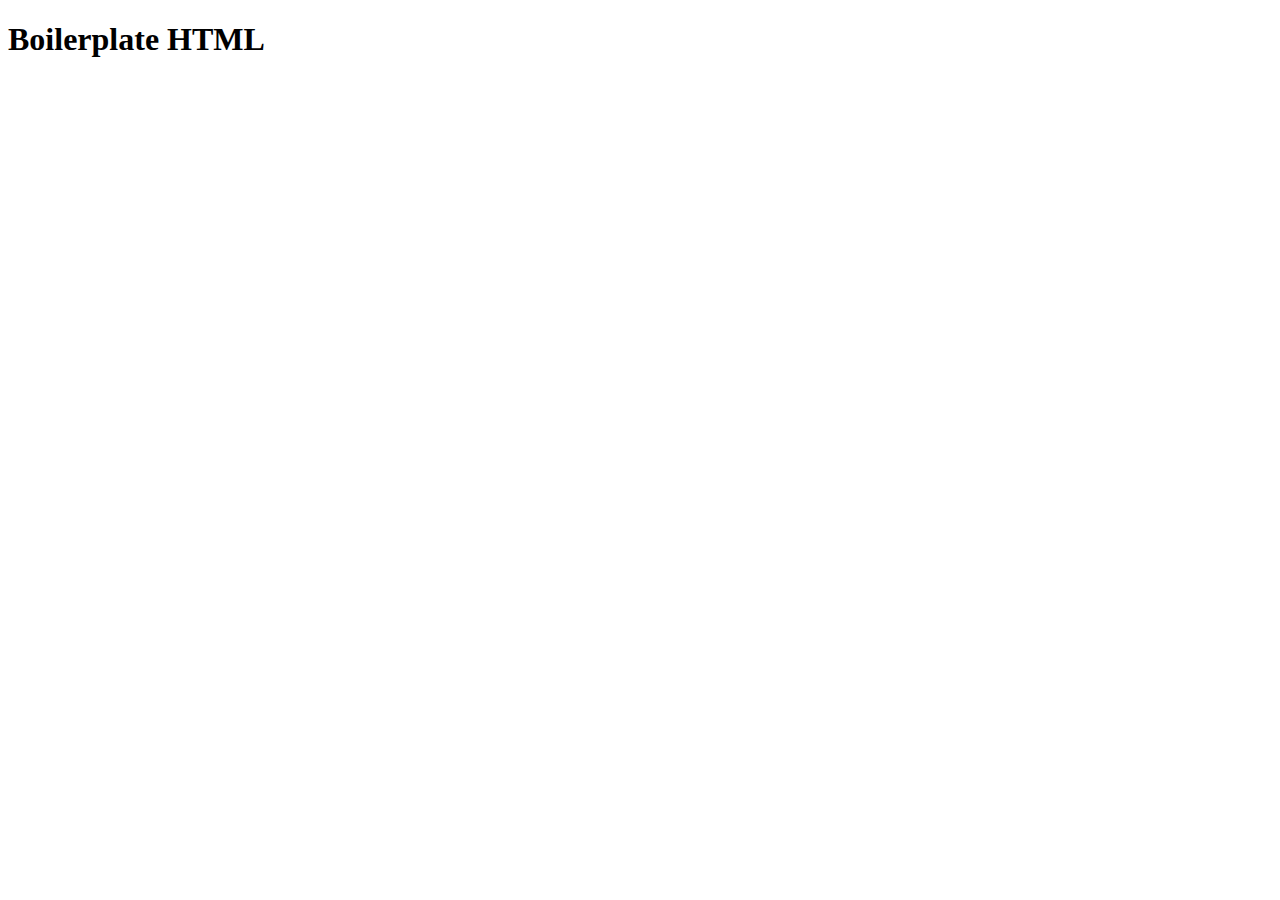
<file: boilerplate.html>
<!DOCTYPE html>
<html lang="en">
<head>
  <meta charset="UTF-8">
  <meta name="viewport" content="width=device-width, initial-scale=1.0">
  <title>Boilerplate</title>
</head>
<body>
  <h1>Boilerplate HTML</h1>
</body>
</html>
</file>
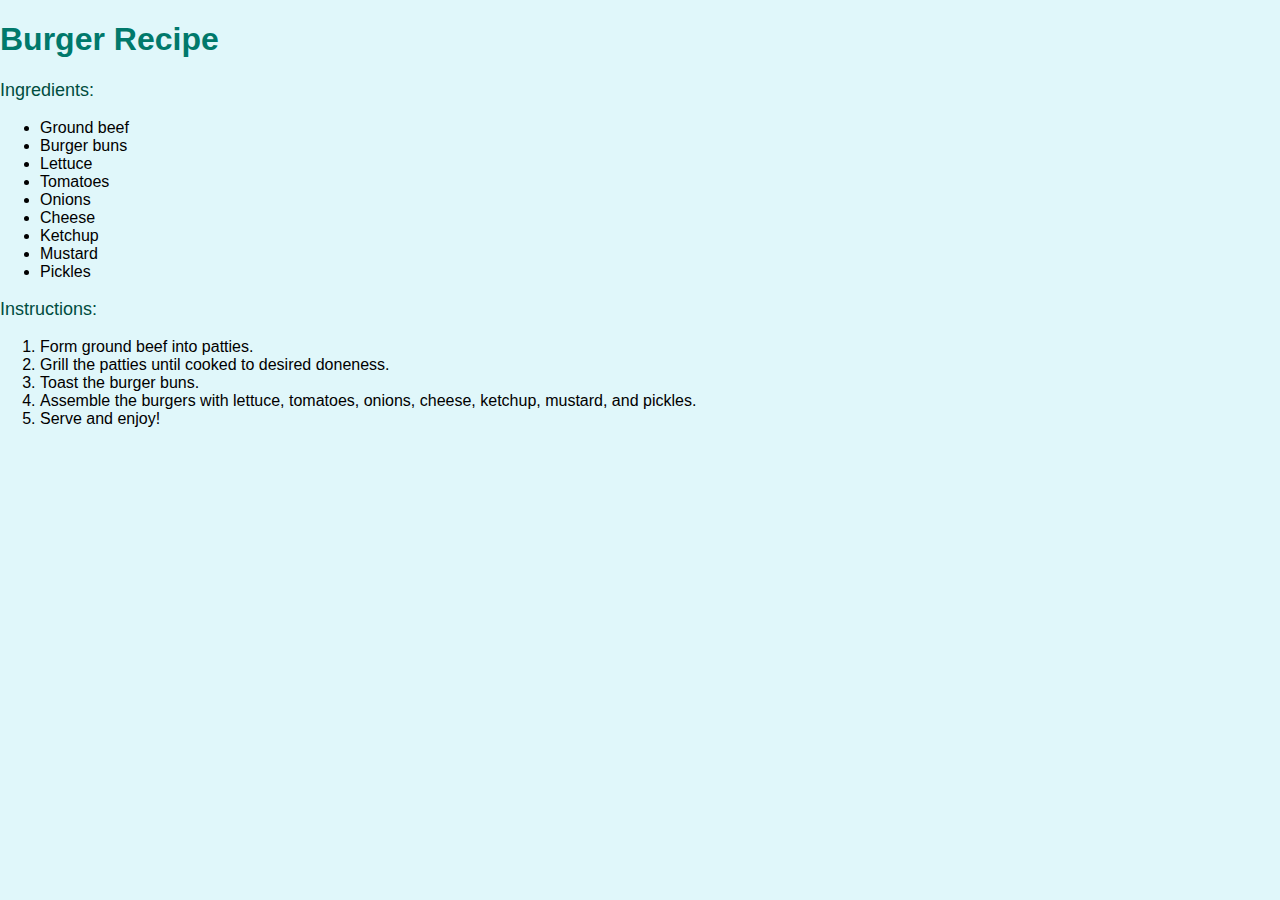
<file: burger.html>
<!DOCTYPE html>
<html lang="en">
<head>
  <meta charset="UTF-8">
  <meta name="viewport" content="width=device-width, initial-scale=1.0">
  <title>Burger Recipe</title>
  <link rel="stylesheet" href="styles.css">
</head>
<body>
  <h1>Burger Recipe</h1>
  <p>Ingredients:</p>
  <ul>
    <li>Ground beef</li>
    <li>Burger buns</li>
    <li>Lettuce</li>
    <li>Tomatoes</li>
    <li>Onions</li>
    <li>Cheese</li>
    <li>Ketchup</li>
    <li>Mustard</li>
    <li>Pickles</li>
  </ul>
  <p>Instructions:</p>
  <ol>
    <li>Form ground beef into patties.</li>
    <li>Grill the patties until cooked to desired doneness.</li>
    <li>Toast the burger buns.</li>
    <li>Assemble the burgers with lettuce, tomatoes, onions, cheese, ketchup, mustard, and pickles.</li>
    <li>Serve and enjoy!</li>
  </ol>
</body>
</html>
</file>
<file: styles.css>
body {
    background-color: #e0f7fa;
    font-family: Arial, sans-serif;
    margin: 0;
    padding: 0;
}

nav {
    background-color: #333;
    color: white;
    padding: 15px;
}

nav a {
    color: white;
    margin: 0 15px;
    text-decoration: none;
}

h1 {
    color: #00796b;
}

p {
    font-size: 18px;
    color: #004d40;
}

h2 {
    color: #666;
}

img {
    width: 200px;
    height: auto;
}

footer {
    background-color: #333;
    color: white;
    text-align: center;
    padding: 10px;
    position: fixed;
    width: 100%;
    bottom: 0;
}
</file>
